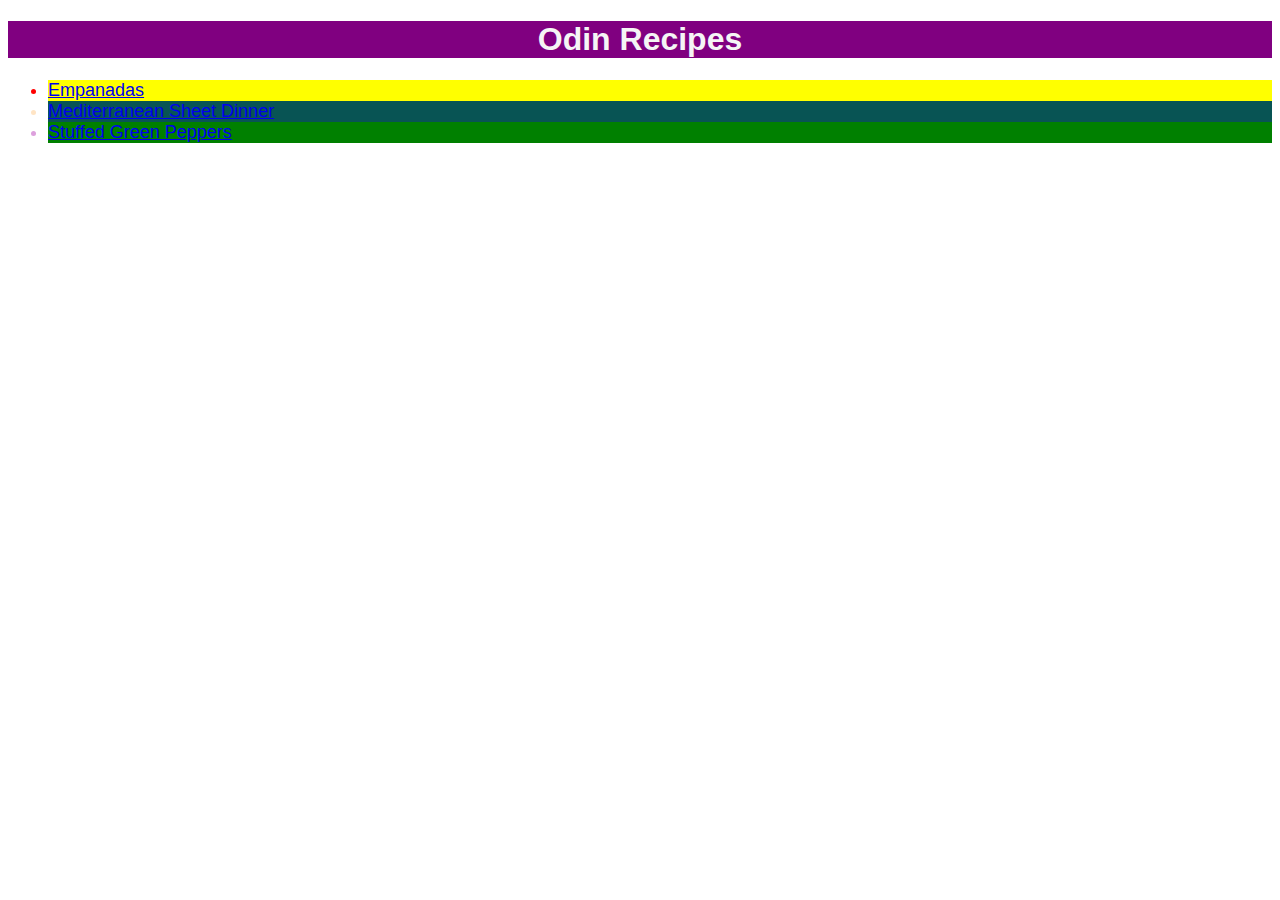
<file: index.html>
<!DOCTYPE html>
<html lang="en">
<head>
    <meta charset="UTF-8">
    <meta http-equiv="X-UA-Compatible" content="IE=edge">
    <meta name="viewport" content="width=device-width, initial-scale=1.0">
    <title>Document</title>
    <link href="css/hmstyles.css" type="text/css" rel="stylesheet">
</head>
<body>
    <h1 id="title">Odin Recipes</h1>
        <ul>
            <li class="recipe one"><a href="recipes/empanadas.html">Empanadas</a></li>
            <li class="recipe two"><a href="recipes/medchicken.html">Mediterranean Sheet Dinner</a></li>
            <li class="recipe three"><a href="recipes/peppers.html">Stuffed Green Peppers</a></li>
        </ul>
</body>
</html>
</file>
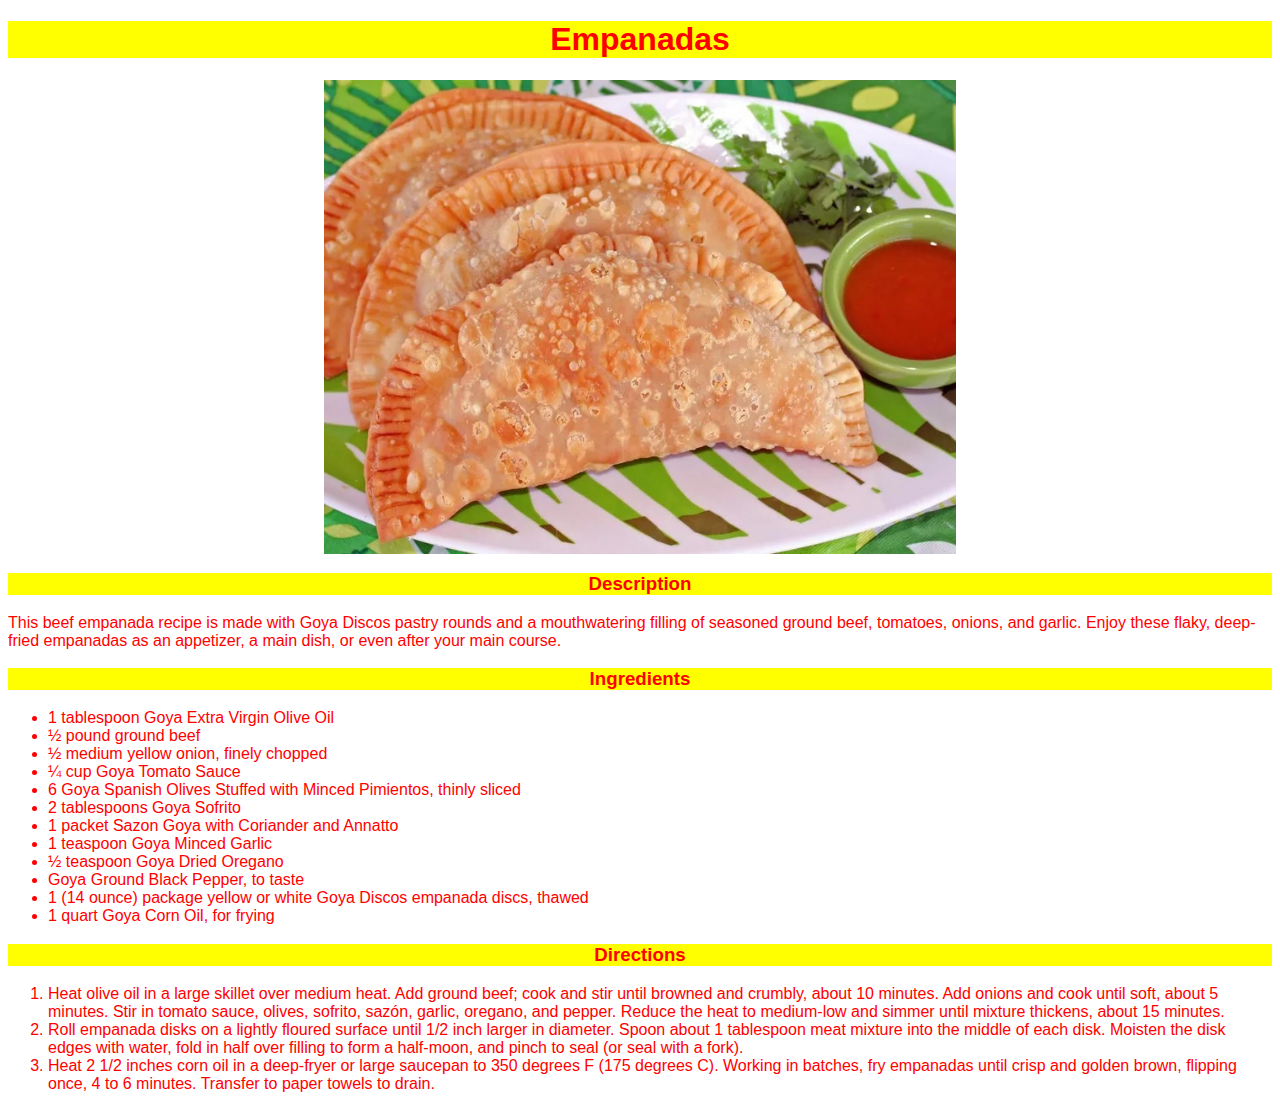
<file: recipes/empanadas.html>
<!DOCTYPE html>
<html lang="en">
<head>
    <meta charset="UTF-8">
    <meta http-equiv="X-UA-Compatible" content="IE=edge">
    <meta name="viewport" content="width=device-width, initial-scale=1.0">
    <title>Document</title>
    <link rel="stylesheet" href="../css/empstyles.css">
</head>
<body>
    <h1 id="title">Empanadas</h1>
    <img src="../images/emp.jpg">
        <h3 class="subtitle">Description</h3>
            <p>This beef empanada recipe is made with Goya Discos pastry rounds and a mouthwatering filling of seasoned ground beef, tomatoes, onions, and garlic. Enjoy these flaky, deep-fried empanadas as an appetizer, a main dish, or even after your main course.</p>
        <h3 class="subtitle">Ingredients</h3>
            <ul class="ingredients">
                <li>1 tablespoon Goya Extra Virgin Olive Oil</li>
                <li>½ pound ground beef</li>
                <li>½ medium yellow onion, finely chopped</li>
                <li>¼ cup Goya Tomato Sauce</li>
                <li>6 Goya Spanish Olives Stuffed with Minced Pimientos, thinly sliced</li>
                <li>2 tablespoons Goya Sofrito</li>
                <li>1 packet Sazon Goya with Coriander and Annatto</li>
                <li>1 teaspoon Goya Minced Garlic</li>
                <li>½ teaspoon Goya Dried Oregano</li>
                <li>Goya Ground Black Pepper, to taste</li>
                <li>1 (14 ounce) package yellow or white Goya Discos empanada discs, thawed</li>
                <li>1 quart Goya Corn Oil, for frying</li>
            </ul>
        <h3 class="subtitle">Directions</h3>
            <ol class="directions">
                <li>Heat olive oil in a large skillet over medium heat. Add ground beef; cook and stir until browned and crumbly, about 10 minutes. Add onions and cook until soft, about 5 minutes. Stir in tomato sauce, olives, sofrito, sazón, garlic, oregano, and pepper. Reduce the heat to medium-low and simmer until mixture thickens, about 15 minutes.</li>
                <li>Roll empanada disks on a lightly floured surface until 1/2 inch larger in diameter. Spoon about 1 tablespoon meat mixture into the middle of each disk. Moisten the disk edges with water, fold in half over filling to form a half-moon, and pinch to seal (or seal with a fork).</li>
                <li>Heat 2 1/2 inches corn oil in a deep-fryer or large saucepan to 350 degrees F (175 degrees C). Working in batches, fry empanadas until crisp and golden brown, flipping once, 4 to 6 minutes. Transfer to paper towels to drain.</li>
            </ol>
</body>
</html>
</file>
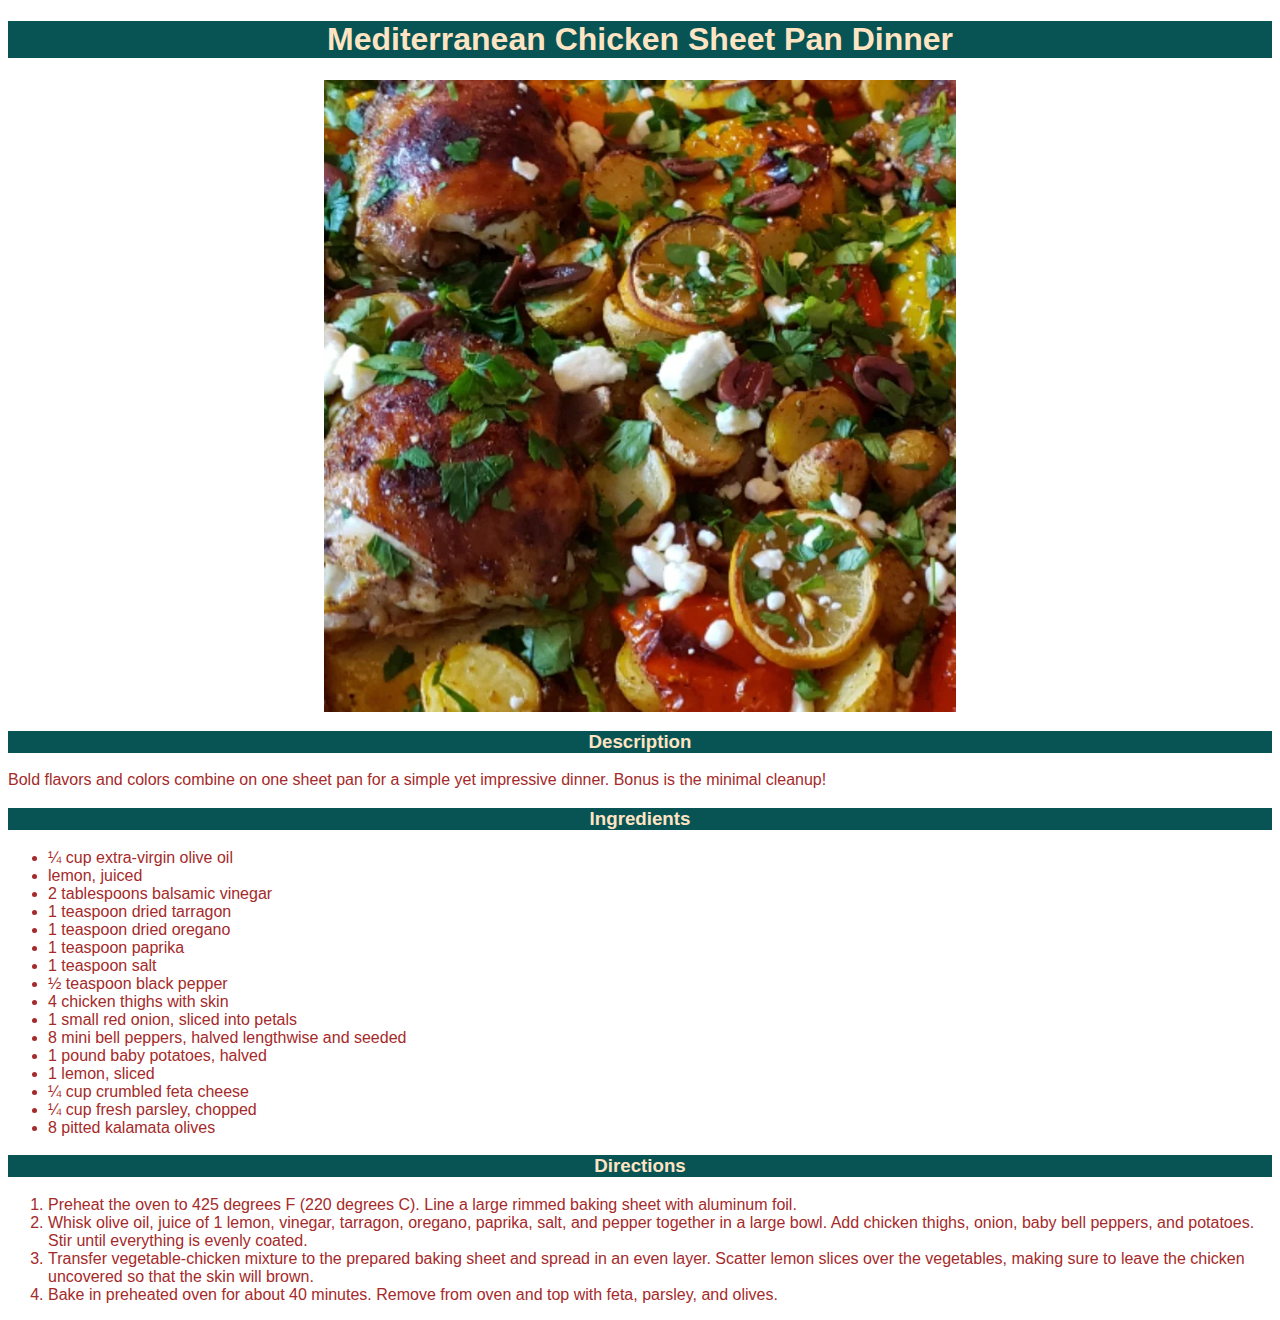
<file: recipes/medchicken.html>
<!DOCTYPE html>
<html lang="en">
<head>
    <meta charset="UTF-8">
    <meta http-equiv="X-UA-Compatible" content="IE=edge">
    <meta name="viewport" content="width=device-width, initial-scale=1.0">
    <title>Document</title>
    <link rel="stylesheet" href="../css/medstyles.css">
</head>
<body>
    <h1 id="title">Mediterranean Chicken Sheet Pan Dinner</h1>
    <img src="../images/medchicken.jpg">
        <h3 class="subtitle">Description</h3>
            <p>Bold flavors and colors combine on one sheet pan for a simple yet impressive dinner. Bonus is the minimal cleanup!</p>
        <h3 class="subtitle">Ingredients</h3>
            <ul class="ingredients">
                <li>¼ cup extra-virgin olive oil</li>
                <li>lemon, juiced</li>
                <li>2 tablespoons balsamic vinegar</li>
                <li>1 teaspoon dried tarragon</li>
                <li>1 teaspoon dried oregano</li>
                <li>1 teaspoon paprika</li>
                <li>1 teaspoon salt</li>
                <li>½ teaspoon black pepper</li>
                <li>4 chicken thighs with skin</li>
                <li>1 small red onion, sliced into petals</li>
                <li>8 mini bell peppers, halved lengthwise and seeded</li>
                <li>1 pound baby potatoes, halved</li>
                <li>1 lemon, sliced</li>
                <li>¼ cup crumbled feta cheese</li>
                <li>¼ cup fresh parsley, chopped</li>
                <li>8 pitted kalamata olives</li>
            </ul>
        <h3 class="subtitle">Directions</h3>
            <ol class="directions">
                <li>Preheat the oven to 425 degrees F (220 degrees C). Line a large rimmed baking sheet with aluminum foil.</li>
                <li>Whisk olive oil, juice of 1 lemon, vinegar, tarragon, oregano, paprika, salt, and pepper together in a large bowl. Add chicken thighs, onion, baby bell peppers, and potatoes. Stir until everything is evenly coated.</li>
                <li>Transfer vegetable-chicken mixture to the prepared baking sheet and spread in an even layer. Scatter lemon slices over the vegetables, making sure to leave the chicken uncovered so that the skin will brown.</li>
                <li>Bake in preheated oven for about 40 minutes. Remove from oven and top with feta, parsley, and olives.</li>
            </ol>
</body>
</html>
</file>
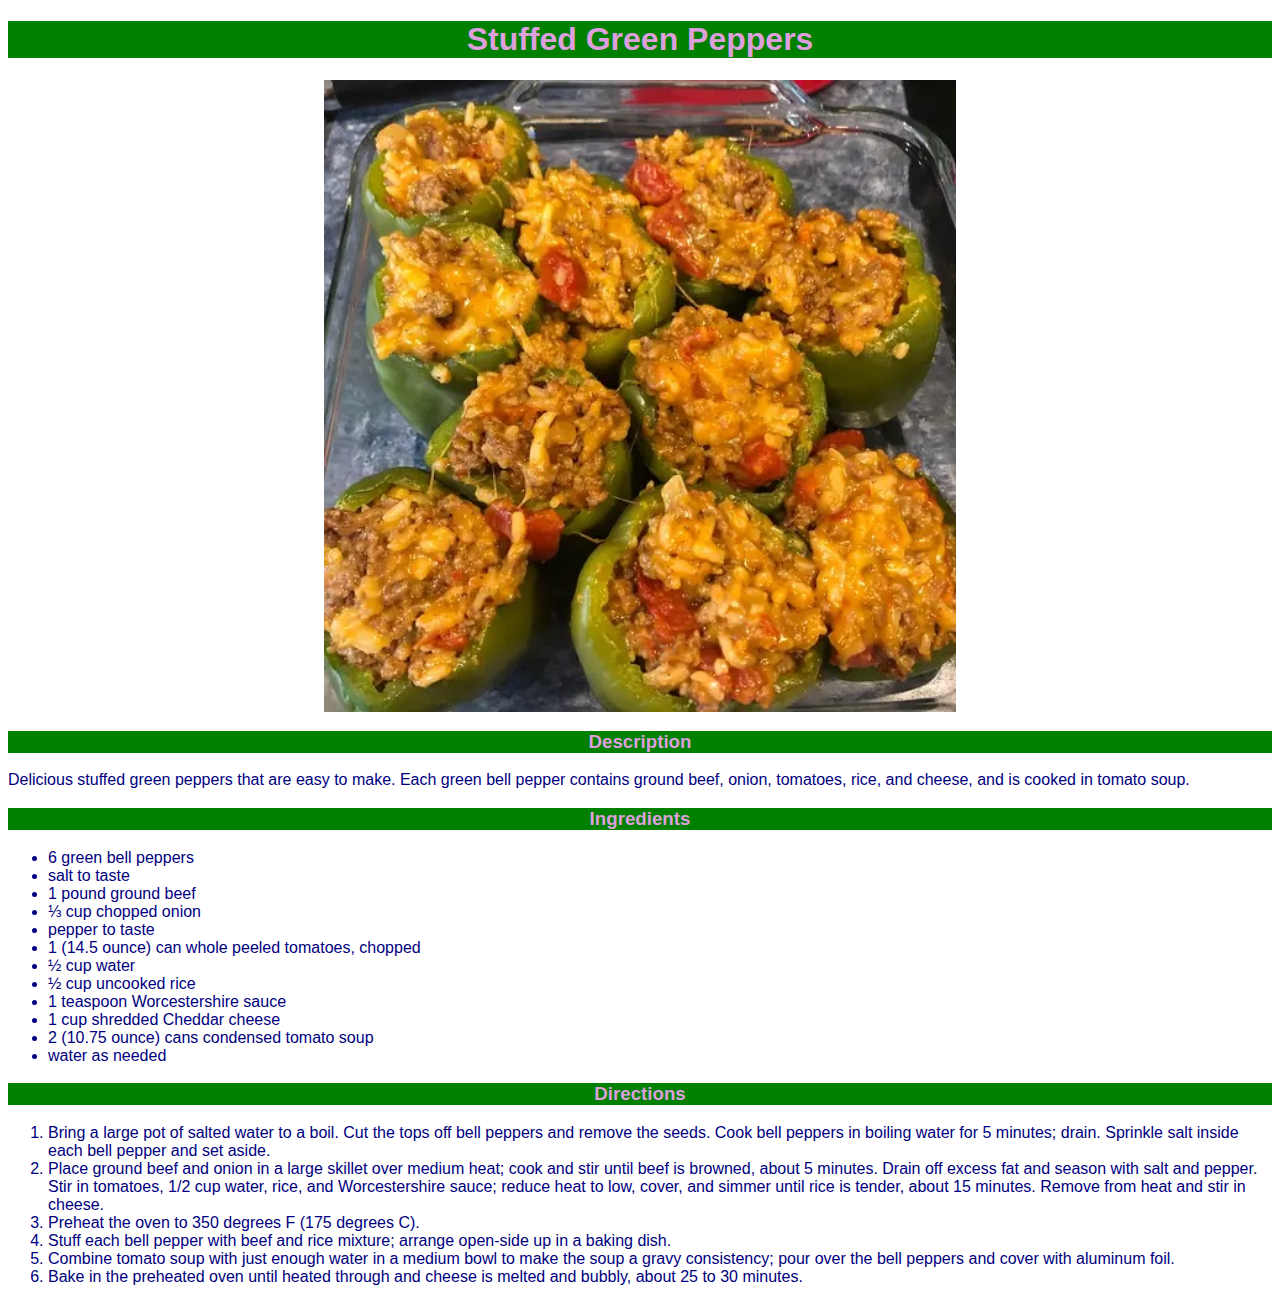
<file: recipes/peppers.html>
<!DOCTYPE html>
<html lang="en">
<head>
    <meta charset="UTF-8">
    <meta http-equiv="X-UA-Compatible" content="IE=edge">
    <meta name="viewport" content="width=device-width, initial-scale=1.0">
    <title>Document</title>
    <link rel="stylesheet" href="../css/greenstyles.css">
</head>
<body>
    <h1 id="title">Stuffed Green Peppers</h1>
    <img src="../images/peppers.jpg">
        <h3 class="subtitle">Description</h3>
            <p>Delicious stuffed green peppers that are easy to make. Each green bell pepper contains ground beef, onion, tomatoes, rice, and cheese, and is cooked in tomato soup.</p>
        <h3 class="subtitle">Ingredients</h3>
            <ul class="ingredients">
                <li>6 green bell peppers</li>
                <li>salt to taste</li>
                <li>1 pound ground beef</li>
                <li>⅓ cup chopped onion</li>
                <li>pepper to taste</li>
                <li>1 (14.5 ounce) can whole peeled tomatoes, chopped</li>
                <li>½ cup water</li>
                <li>½ cup uncooked rice</li>
                <li>1 teaspoon Worcestershire sauce</li>
                <li>1 cup shredded Cheddar cheese</li>
                <li>2 (10.75 ounce) cans condensed tomato soup</li>
                <li>water as needed</li>
            </ul>
        <h3 class="subtitle">Directions</h3>
            <ol class="directions">
                <li>Bring a large pot of salted water to a boil. Cut the tops off bell peppers and remove the seeds. Cook bell peppers in boiling water for 5 minutes; drain. Sprinkle salt inside each bell pepper and set aside.</li>
                <li>Place ground beef and onion in a large skillet over medium heat; cook and stir until beef is browned, about 5 minutes. Drain off excess fat and season with salt and pepper. Stir in tomatoes, 1/2 cup water, rice, and Worcestershire sauce; reduce heat to low, cover, and simmer until rice is tender, about 15 minutes. Remove from heat and stir in cheese.</li>
                <li>Preheat the oven to 350 degrees F (175 degrees C).</li>
                <li>Stuff each bell pepper with beef and rice mixture; arrange open-side up in a baking dish.</li>
                <li>Combine tomato soup with just enough water in a medium bowl to make the soup a gravy consistency; pour over the bell peppers and cover with aluminum foil.</li>
                <li>Bake in the preheated oven until heated through and cheese is melted and bubbly, about 25 to 30 minutes.</li>
            </ol>
</body>
</html>
</file>
<file: css/hmstyles.css>
* {
    font-family: 'Franklin Gothic Medium', 'Arial Narrow', Arial, sans-serif;
}

#title {
    background-color: purple;
    color: whitesmoke;
    text-align: center;
}

.recipe {
    font-size: large;
}

.one {
    background-color: yellow;
    color: red;
}

.two {
    background-color: rgb(8, 84, 84);
    color: bisque;
}

.three {
    background-color: green;
    color: plum;
}
</file>
<file: css/empstyles.css>
* {
    font-family: 'Franklin Gothic Medium', 'Arial Narrow', Arial, sans-serif;
}

img {
    height: auto;
    width: 200px;
    display: block;
    margin-left: auto;
    margin-right: auto;
    width: 50%;
}

#title {
    background-color: yellow;
    text-align: center;
    color: red;
}

.ingredients, .directions, p {
    color: red;
}

.subtitle {
    background-color: yellow;
    color: red;
    text-align: center;
}
</file>
<file: css/medstyles.css>
* {
    font-family: 'Franklin Gothic Medium', 'Arial Narrow', Arial, sans-serif;
}

#title, .subtitle {
    text-align: center;
    background-color: rgb(8, 84, 84);
    color: bisque;
}

img {
  display: block;
  margin-left: auto;
  margin-right: auto;
  width: 50%;
}

p, .ingredients, .directions {
    color: brown;
}
</file>
<file: css/greenstyles.css>
* {
    font-family: 'Franklin Gothic Medium', 'Arial Narrow', Arial, sans-serif;
}

#title, .subtitle {
    background-color: green;
    color: plum;
    text-align: center;
}

img {
  display: block;
  margin-left: auto;
  margin-right: auto;
  width: 50%;
}

p, .ingredients, .directions {
    color: navy;
}
</file>
